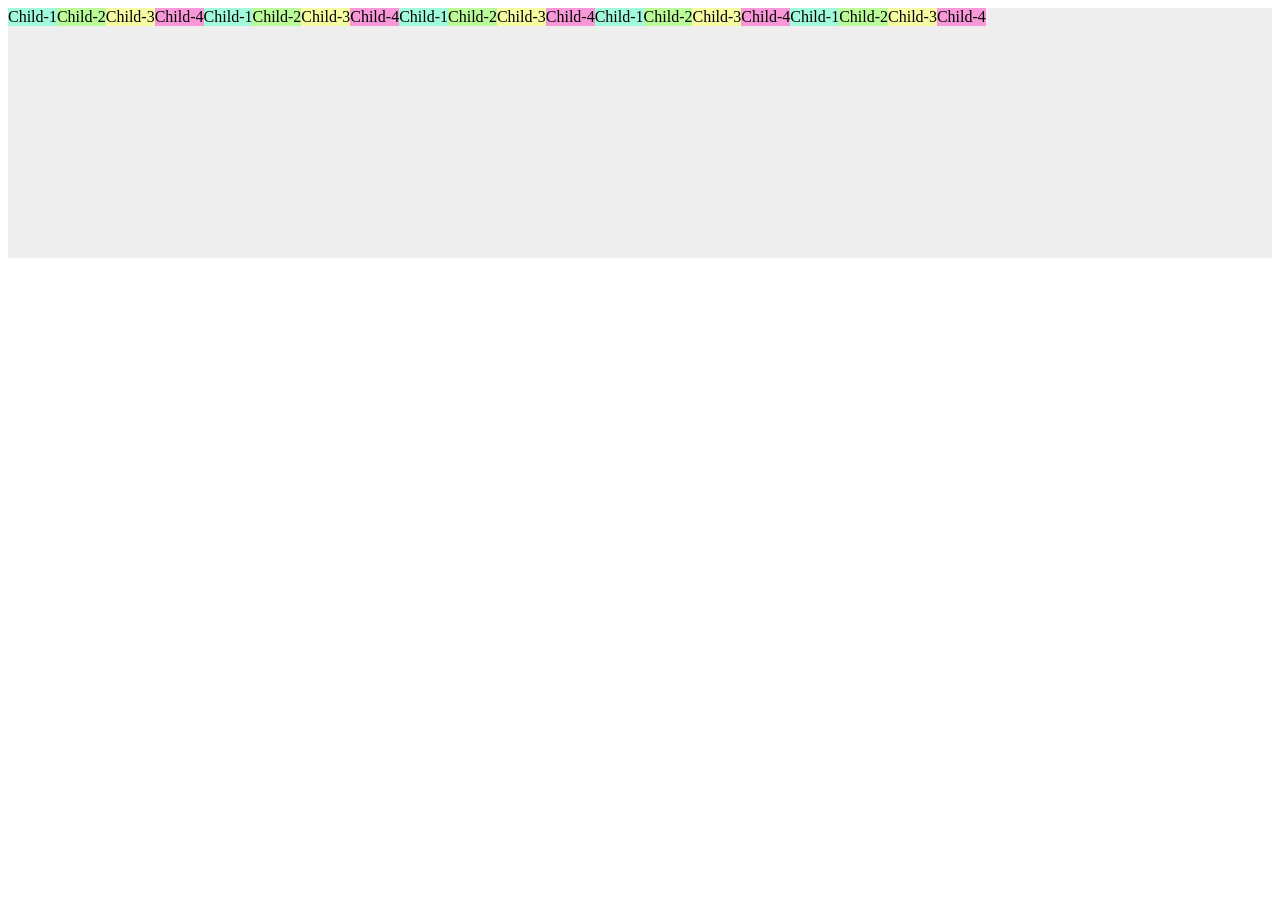
<file: index.html>
<!DOCTYPE html>
<html lang="en">
<head>
    <meta charset="UTF-8">
    <meta name="viewport" content="width=device-width, initial-scale=1.0">
    <title>Flex Box</title>
    <link rel="stylesheet" href="style.css">
</head>
<body >
    <div class="parent">
        <div class="child" id="child-1">Child-1</div>
        <div class="child" id="child-2">Child-2</div>
        <div class="child" id="child-3">Child-3</div>
        <div class="child" id="child-4">Child-4</div>
        <div class="child" id="child-1">Child-1</div>
        <div class="child" id="child-2">Child-2</div>
        <div class="child" id="child-3">Child-3</div>
        <div class="child" id="child-4">Child-4</div>
        <div class="child" id="child-1">Child-1</div>
        <div class="child" id="child-2">Child-2</div>
        <div class="child" id="child-3">Child-3</div>
        <div class="child" id="child-4">Child-4</div>
        <div class="child" id="child-1">Child-1</div>
        <div class="child" id="child-2">Child-2</div>
        <div class="child" id="child-3">Child-3</div>
        <div class="child" id="child-4">Child-4</div>
        <div class="child" id="child-1">Child-1</div>
        <div class="child" id="child-2">Child-2</div>
        <div class="child" id="child-3">Child-3</div>
        <div class="child" id="child-4">Child-4</div>
    </div>
    <!-- <div class="content">
        <p class="p1">Hi</p>
        <p class="p2">Hello</p>
    </div> -->
</body>
</html>
</file>
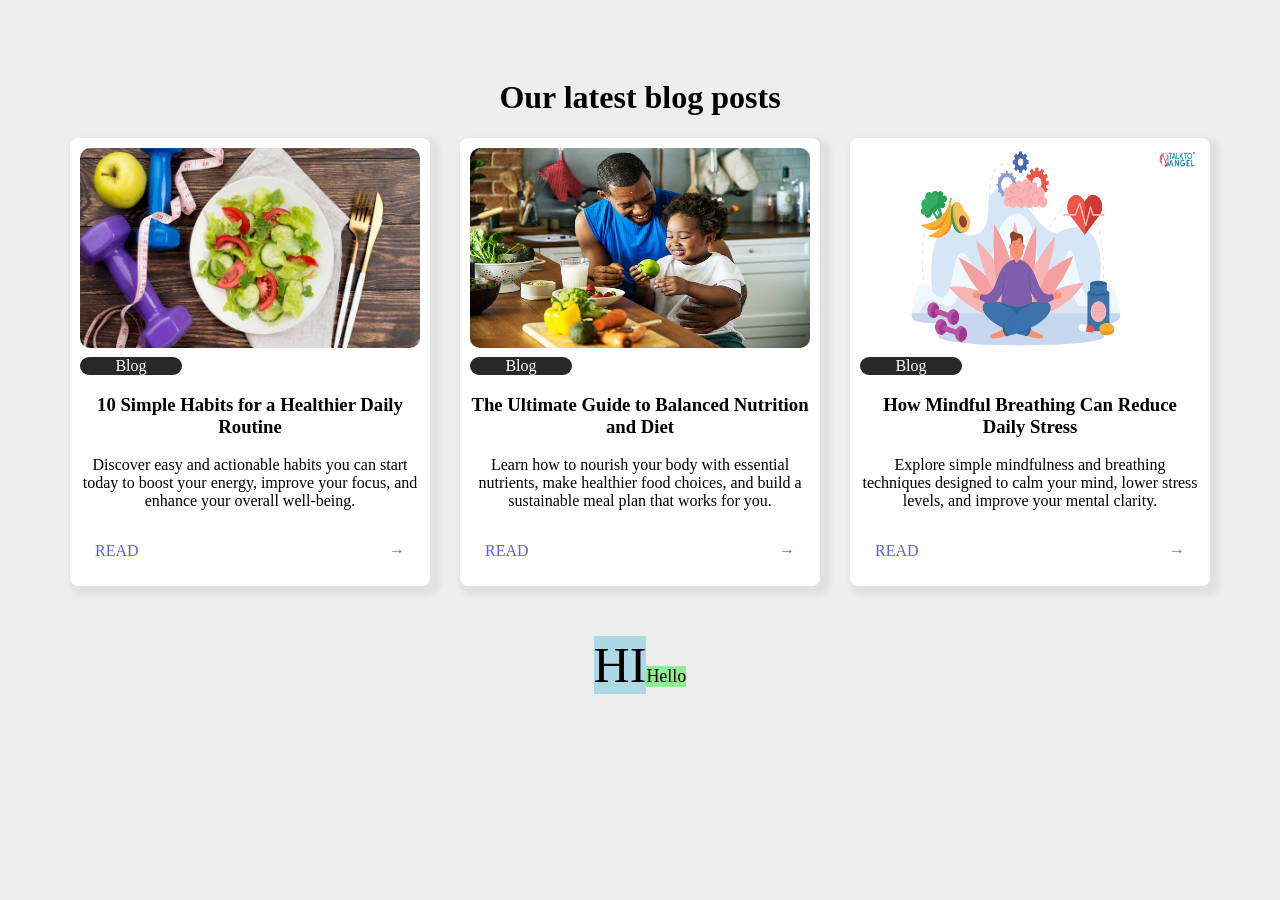
<file: Flex Project/index.html>
<!doctype html>
<html lang="en">
  <head>
    <meta charset="UTF-8" />
    <meta name="viewport" content="width=device-width, initial-scale=1.0" />
    <title>Flex Box</title>
    <link rel="stylesheet" href="style.css" />
  </head>
  <body>
    <h1>Our latest blog posts</h1>
    <div class="parent">
      <div class="child child1">
        <img src="images/health-1.jpg" alt="Healthy Lifestyle" />
        <div class="btn">Blog</div>
        <h3>10 Simple Habits for a Healthier Daily Routine</h3>
        <p>
          Discover easy and actionable habits you can start today to boost your
          energy, improve your focus, and enhance your overall well-being.
        </p>
        <div class="bottom">
            <p>READ</p>
            <p> <b> →</b></p>
        </div>
      </div>

      <div class="child child2">
        <img src="images/health-2.jpg" alt="Balanced Nutrition" />
        <div class="btn">Blog</div>
        <h3>The Ultimate Guide to Balanced Nutrition and Diet</h3>
        <p>
          Learn how to nourish your body with essential nutrients, make
          healthier food choices, and build a sustainable meal plan that works
          for you.
        </p>
           <div class="bottom">
            <p>READ</p>
            <p> <b> →</b></p>
        </div>
      </div>

      <div class="child child3">
        <img src="images/health-3.png" alt="Mental Health" />
        <div class="btn">Blog</div>
        <h3>How Mindful Breathing Can Reduce Daily Stress</h3>
        <p>
          Explore simple mindfulness and breathing techniques designed to calm
          your mind, lower stress levels, and improve your mental clarity.
        </p>
           <div class="bottom">
            <p>READ</p>
            <p> <b> →</b></p>
        </div>
      </div>
      <div class="box">
  <span class="big">HI</span>
  <span class="small">Hello</span>
</div>
    </div>
  </body>
</html>
</file>
<file: style.css>
.parent{
    height: 250px;
background-color: #eee;
display: flex;
/* display: inline-flex; */
/* justify-content: center;
align-items: baseline; */
/* flex-direction: column; */
align-items: start;
flex-wrap: wrap;

}
#child-1{
    background-color: rgb(162, 250, 221);
    /* align-self: center; */
    order:1;
    /* flex-grow:1;
    flex-shrink: 0;
    flex-basis:300px; */
    /* flex:1 0 100px; */
}
#child-2{
    background-color: rgb(187, 252, 152);
    order:1;
    /* flex-grow:2; */
    /* flex-shrink: 0; */
}
#child-3{
    background-color: rgb(246, 252, 161);
    order:1;
    /* flex-shrink: 20; */
}
#child-4{
    background-color: rgb(250, 151, 217);
    order:1;
    flex-shrink: 0;
}

/* .content{
    display: flex;
    height: 200px;
    justify-content: center;
    gap:10px;
    background: #413f3f;
    align-items: baseline;
} */
/* .content p{
    margin: 0px;
    padding:0px;
}
.p1{
    background: pink;
    font-size: 30px;
}
.p2{
    background: rgb(192, 165, 245);
    font-size: 10px;
} */
</file>
<file: Flex Project/style.css>
*{
    box-sizing: border-box;
}
body{
    text-align: center;
    background-color: #eee;
    padding-top: 50px;
    display: flex;
    flex-direction: column;
    justify-content: end;
    align-items: center;

}
.parent{
    /* height: 600px; */
    display: flex;
    flex-flow: row wrap;
    justify-content: center;
    align-items: start;
    gap: 30px;
    width: 100%; 
    max-width: 1200px;
    margin: 0 auto;
}
.child{
    background-color: white;
    box-shadow:  5px 5px 5px 5px #88888821;;
    border-radius: 8px;
    padding: 10px;
    width: 30%;

}
.child img{
    width: 100%;
    margin: auto;
    height: 200px;
    border-radius: 10px;
}
.btn{
    border-radius: 20px;
    background-color: #282828;
    color: white;
    width: 30%;
    margin-top: 5px;
}
.bottom{
    color: rgb(93, 93, 244);
    display: flex;
    justify-content: space-between;
    margin-inline: 15px;
}
.bottomp{
    font-weight: 900px;
}
.box {
  display: flex;
  align-items: baseline; /* جربي غيريها لـ flex-start وشوفي الفرق */
  background: #eee;
  padding: 20px;
}

.big {
  font-size: 50px;
  background: lightblue;
}

.small {
  font-size: 18px;
  background: lightgreen;
}
</file>
